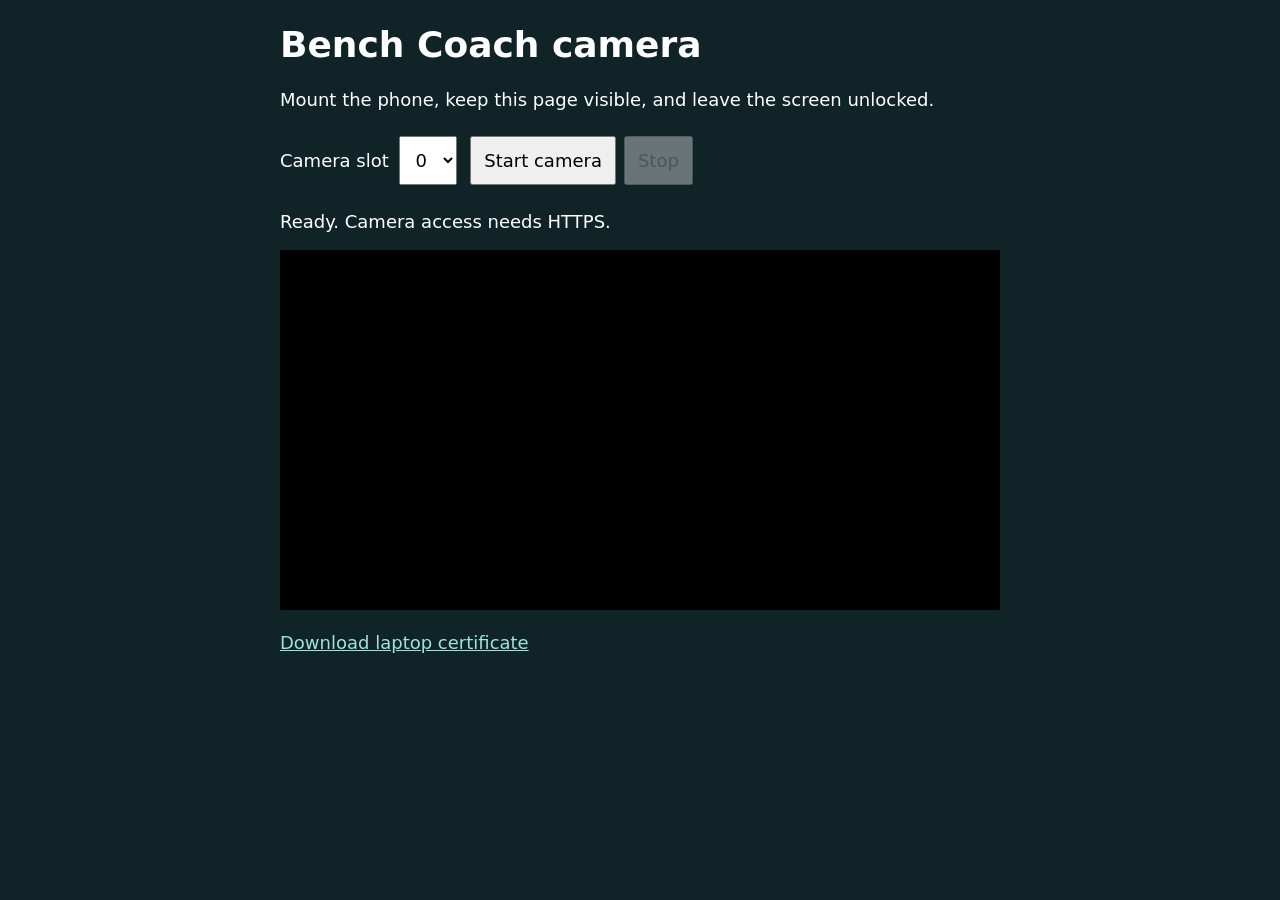
<file: capture/phone.html>
<!doctype html>
<html lang="en"><meta charset="utf-8"><meta name="viewport" content="width=device-width,initial-scale=1">
<title>Bench Coach phone camera</title>
<style>body{font:18px system-ui;max-width:720px;margin:24px auto;padding:0 16px;background:#102428;color:#fff}video{width:100%;background:#000}button,select{font:inherit;padding:12px;margin:8px 4px}a{color:#9fe4d8}</style>
<h1>Bench Coach camera</h1>
<p>Mount the phone, keep this page visible, and leave the screen unlocked.</p>
<label>Camera slot <select id="slot"><option value="0">0</option><option value="1">1</option></select></label>
<button id="start">Start camera</button><button id="stop" disabled>Stop</button>
<p id="status" role="status">Ready. Camera access needs HTTPS.</p>
<video id="preview" autoplay playsinline muted></video>
<p><a href="/phone/certificate">Download laptop certificate</a></p>
<script>
const preview=document.querySelector('#preview'), status=document.querySelector('#status');
const start=document.querySelector('#start'), stop=document.querySelector('#stop'), slot=document.querySelector('#slot');
let stream=null, socket=null, timer=null, active=false, generation=0;
const canvas=document.createElement('canvas'), context=canvas.getContext('2d');
function finish(){active=false;generation++;clearTimeout(timer);if(socket)socket.close();socket=null;
 if(stream)stream.getTracks().forEach(track=>track.stop());stream=null;preview.srcObject=null;
 start.disabled=false;stop.disabled=true;slot.disabled=false;status.textContent='Stopped.';}
function connect(token){
 if(!active||token!==generation)return;
 const ws=new WebSocket(`${location.protocol==='https:'?'wss':'ws'}://${location.host}/phone/${slot.value}`);socket=ws;
 ws.onmessage=event=>{if(!active||token!==generation)return;const reply=JSON.parse(event.data);
 status.textContent=reply.ready?'Connected. Sending frames.':`Camera ${reply.cam}: frame ${reply.sequence}`;
 timer=setTimeout(()=>send(ws,token),100);};
 ws.onerror=()=>ws.close();
 ws.onclose=event=>{if(!active||token!==generation)return;clearTimeout(timer);
 if([1003,1007,1008].includes(event.code)){finish();status.textContent=event.reason||'Camera rejected. Check the selected slot.';return;}
 status.textContent='Disconnected. Reconnecting…';timer=setTimeout(()=>connect(token),2000);};
}
function send(ws,token){
 if(!active||token!==generation||ws.readyState!==WebSocket.OPEN)return;
 if(!preview.videoWidth){timer=setTimeout(()=>send(ws,token),100);return;}
 const scale=Math.min(1,1280/Math.max(preview.videoWidth,preview.videoHeight));
 canvas.width=Math.floor(preview.videoWidth*scale);canvas.height=Math.floor(preview.videoHeight*scale);
 context.drawImage(preview,0,0,canvas.width,canvas.height);
 canvas.toBlob(blob=>{if(blob&&active&&token===generation&&ws.readyState===WebSocket.OPEN)ws.send(blob);},'image/jpeg',0.8);
}
start.onclick=async()=>{start.disabled=true;slot.disabled=true;const token=++generation;
 try{if(!navigator.mediaDevices)throw new Error('Open the HTTPS address and trust its certificate first.');
 const acquired=await navigator.mediaDevices.getUserMedia({video:{facingMode:{ideal:'environment'},width:{ideal:1280}},audio:false});
 if(token!==generation){acquired.getTracks().forEach(track=>track.stop());return;}
 stream=acquired;preview.srcObject=stream;await preview.play();active=true;stop.disabled=false;connect(token);
 }catch(error){finish();status.textContent=error.message;}};
stop.onclick=finish;window.addEventListener('pagehide',finish);
</script></html>
</file>
